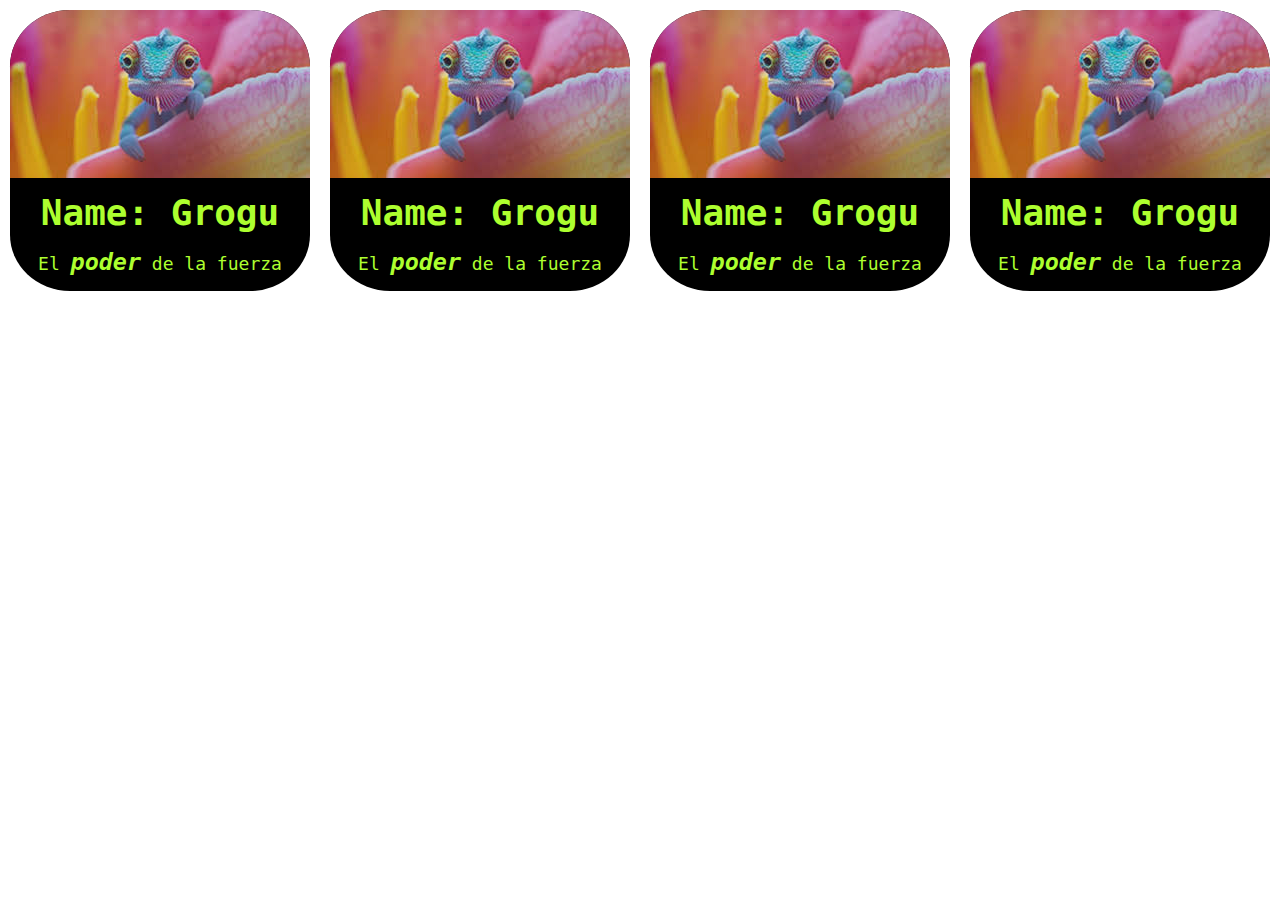
<file: index.html>
<!DOCTYPE html>
<html lang="en">
<head>
  <meta charset="UTF-8">
  <meta name="viewport" content="width=device-width, initial-scale=1.0">
  <title>Card</title>
  <link rel="stylesheet" href="style.css">
</head>
<body>
  <section>
    <div class="card">
      <figure>
        <img src="/img/image.jpeg" alt="">
      </figure>
      <h3>Name: Grogu</h3>
      <p>El <span>poder</span> de la fuerza</p>
    </div>

    <div class="card">
      <figure>
        <img src="/img/image.jpeg" alt="">
      </figure>
      <h3>Name: Grogu</h3>
      <p>El <span>poder</span> de la fuerza</p>
    </div>

    <div class="card">
      <figure>
        <img src="/img/image.jpeg" alt="">
      </figure>
      <h3>Name: Grogu</h3>
      <p>El <span>poder</span> de la fuerza</p>
    </div>

    <div class="card">
      <figure>
        <img src="/img/image.jpeg" alt="">
      </figure>
      <h3>Name: Grogu</h3>
      <p>El <span>poder</span> de la fuerza</p>
    </div>
  </section>
</body>
</html>
</file>
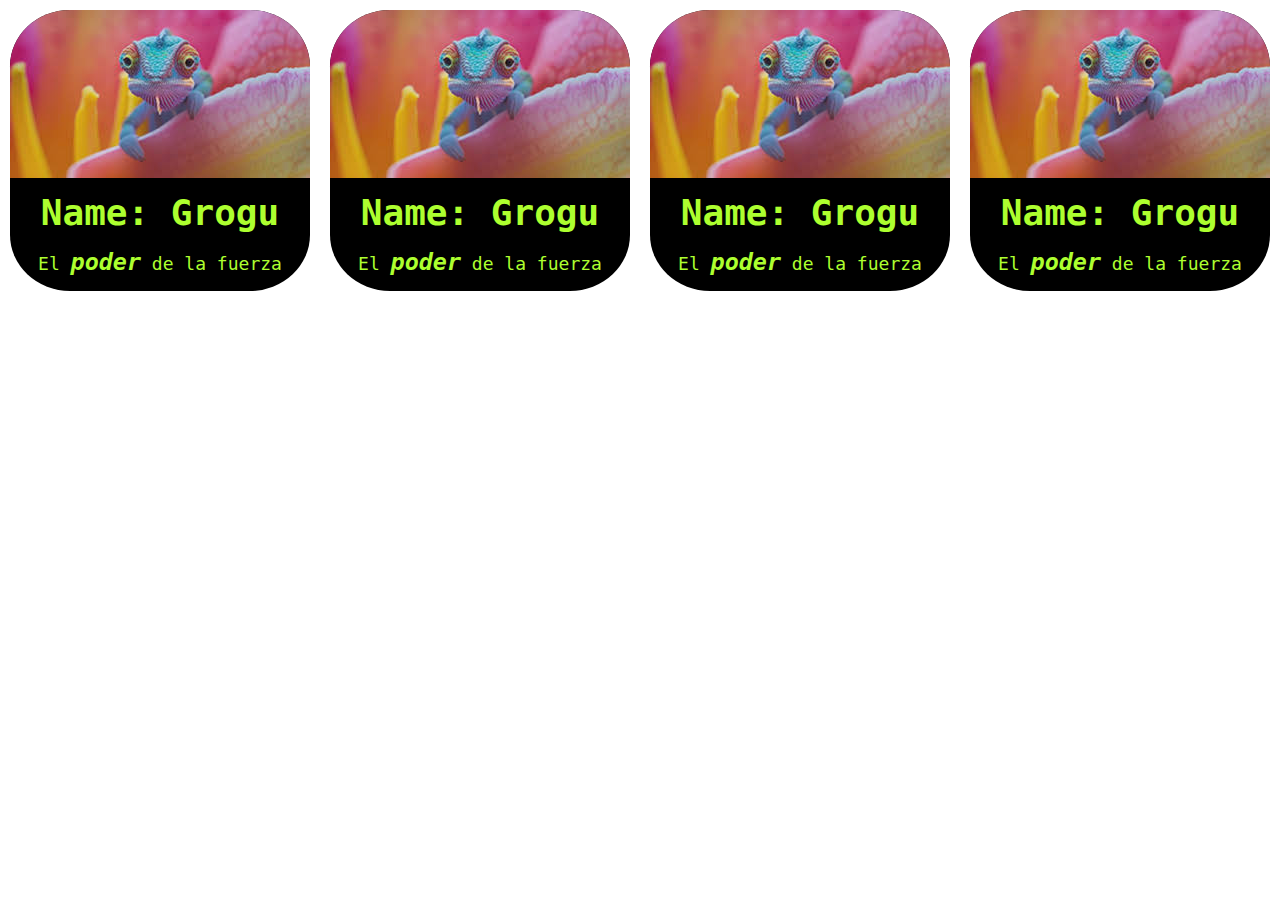
<file: index1.html>
<!DOCTYPE html>
<html lang="en">
<head>
  <meta charset="UTF-8">
  <meta name="viewport" content="width=device-width, initial-scale=1.0">
  <title>Card</title>
  <link rel="stylesheet" href="style1.css">
</head>
<body>
  <section>
    <div class="card">
      <figure>
        <img src="img/image.jpeg" alt="">
      </figure>
      <h3>Name: Grogu</h3>
      <p>El <span>poder</span> de la fuerza</p>
    </div>

    <div class="card">
      <figure>
        <img src="img/image.jpeg" alt="">
      </figure>
      <h3>Name: Grogu</h3>
      <p>El <span>poder</span> de la fuerza</p>
    </div>

    <div class="card">
      <figure>
        <img src="img/image.jpeg" alt="">
      </figure>
      <h3>Name: Grogu</h3>
      <p>El <span>poder</span> de la fuerza</p>
    </div>

    <div class="card">
      <figure>
        <img src="img/image.jpeg" alt="">
      </figure>
      <h3>Name: Grogu</h3>
      <p>El <span>poder</span> de la fuerza</p>
    </div>
  </section>
</body>
</html>
</file>
<file: style.css>
*{
  margin: 0;
  padding: 0;
  box-sizing: border-box;
}

html{
  font-family: monospace;
  font-size: 18px;
}

section{
  width: 100%;
  display: flex;
  justify-content: space-between;
  flex-wrap: wrap;
}

section .card{
  background-color: black;
  color: greenyellow;
  display: flex;
  width: 300px;
  flex-direction: column;
  justify-content: center;
  margin: 10px auto;
  align-items: center;
  border-radius: 20%;
  overflow: hidden;
}

section .card figure img{
  width: 100%;
}

section .card h3{
  padding: 10px;
  font-size: 2em;
}

section .card p{
  padding: 5px;
  margin-bottom: 10px;
}

 section .card p span{
  font-weight: bold;
  font-size: 1.3em;
  font-style: italic;
 }
</file>
<file: style1.css>
*{
  margin: 0;
  padding: 0;
  box-sizing: border-box;
}

html{
  font-family: monospace;
  font-size: 18px;
}

section{
  width: 100%;
  display: flex;
  justify-content: space-between;
  flex-wrap: wrap;
}

section .card{
  background-color: black;
  color: greenyellow;
  display: flex;
  width: 300px;
  flex-direction: column;
  justify-content: center;
  margin: 10px auto;
  align-items: center;
  border-radius: 20%;
  overflow: hidden;
}

section .card figure img{
  width: 100%;
}

section .card h3{
  padding: 10px;
  font-size: 2em;
}

section .card p{
  padding: 5px;
  margin-bottom: 10px;
}

 section .card p span{
  font-weight: bold;
  font-size: 1.3em;
  font-style: italic;
 }
</file>
